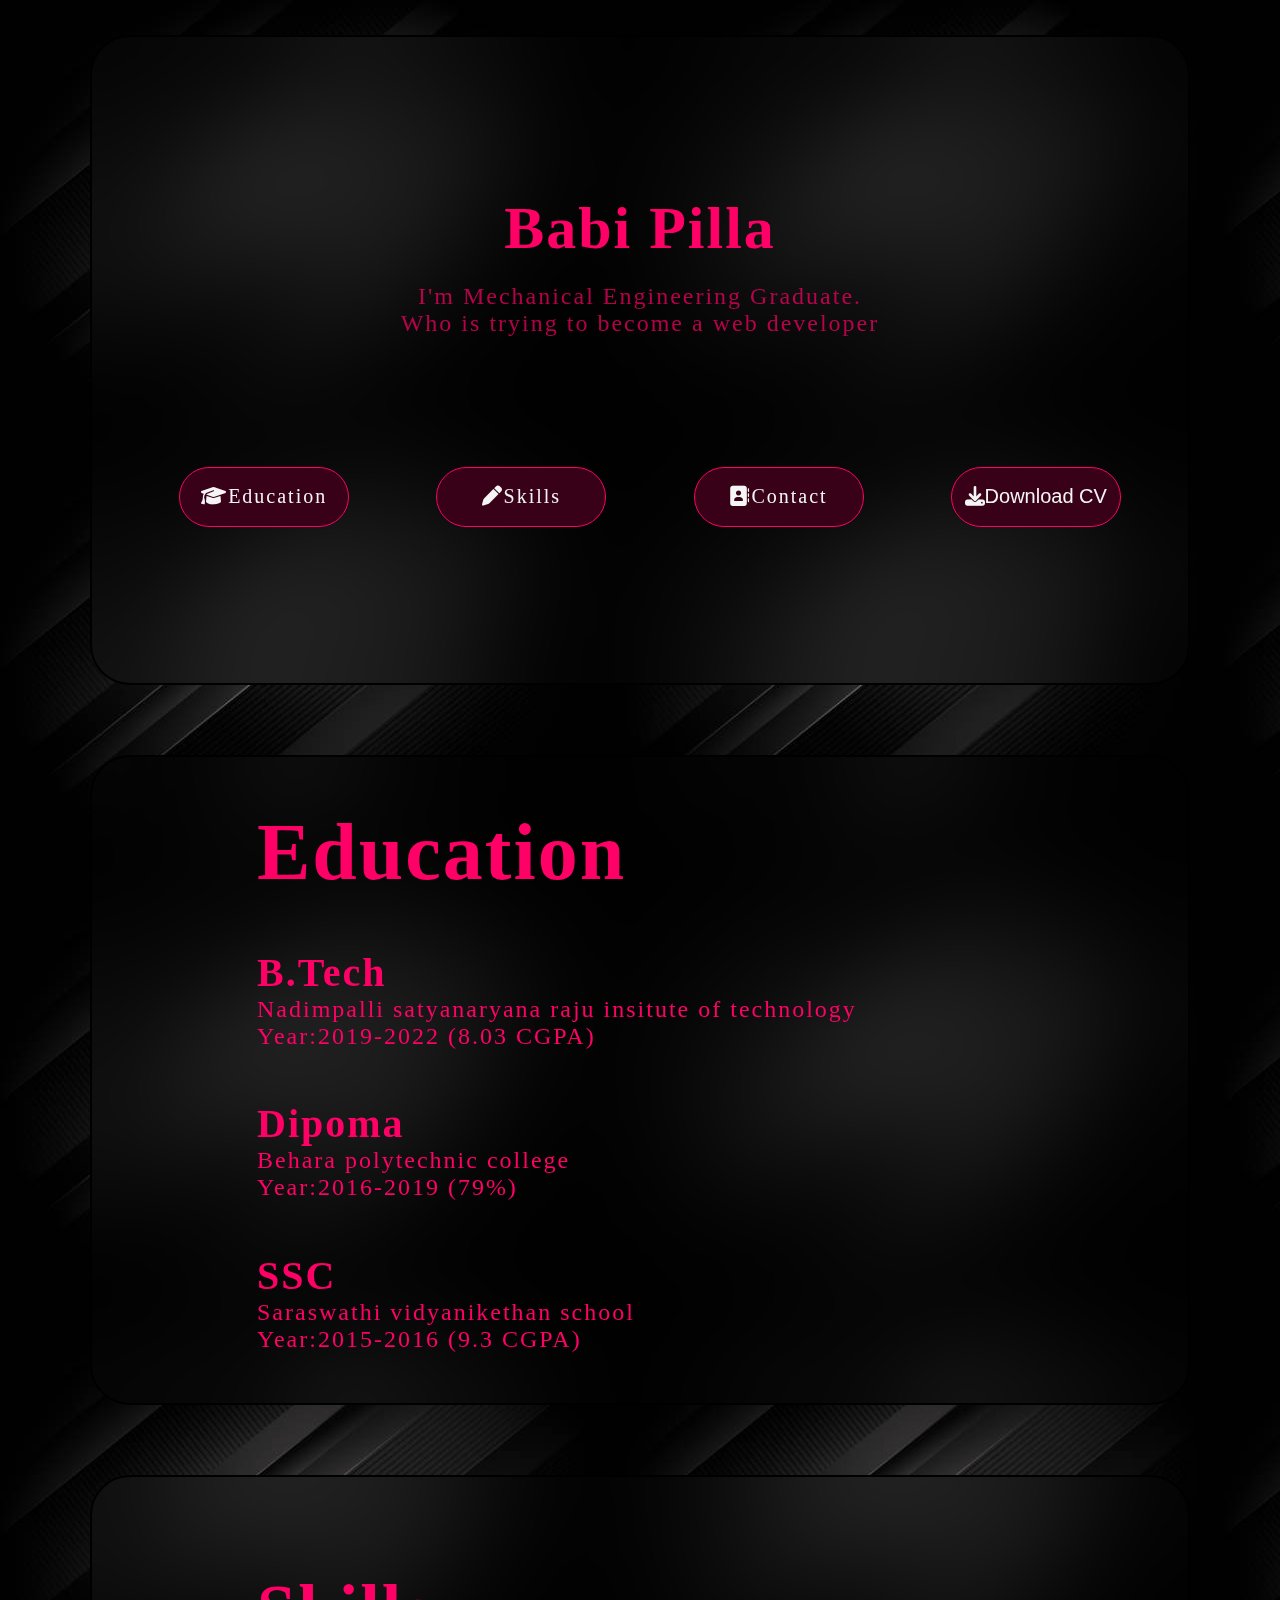
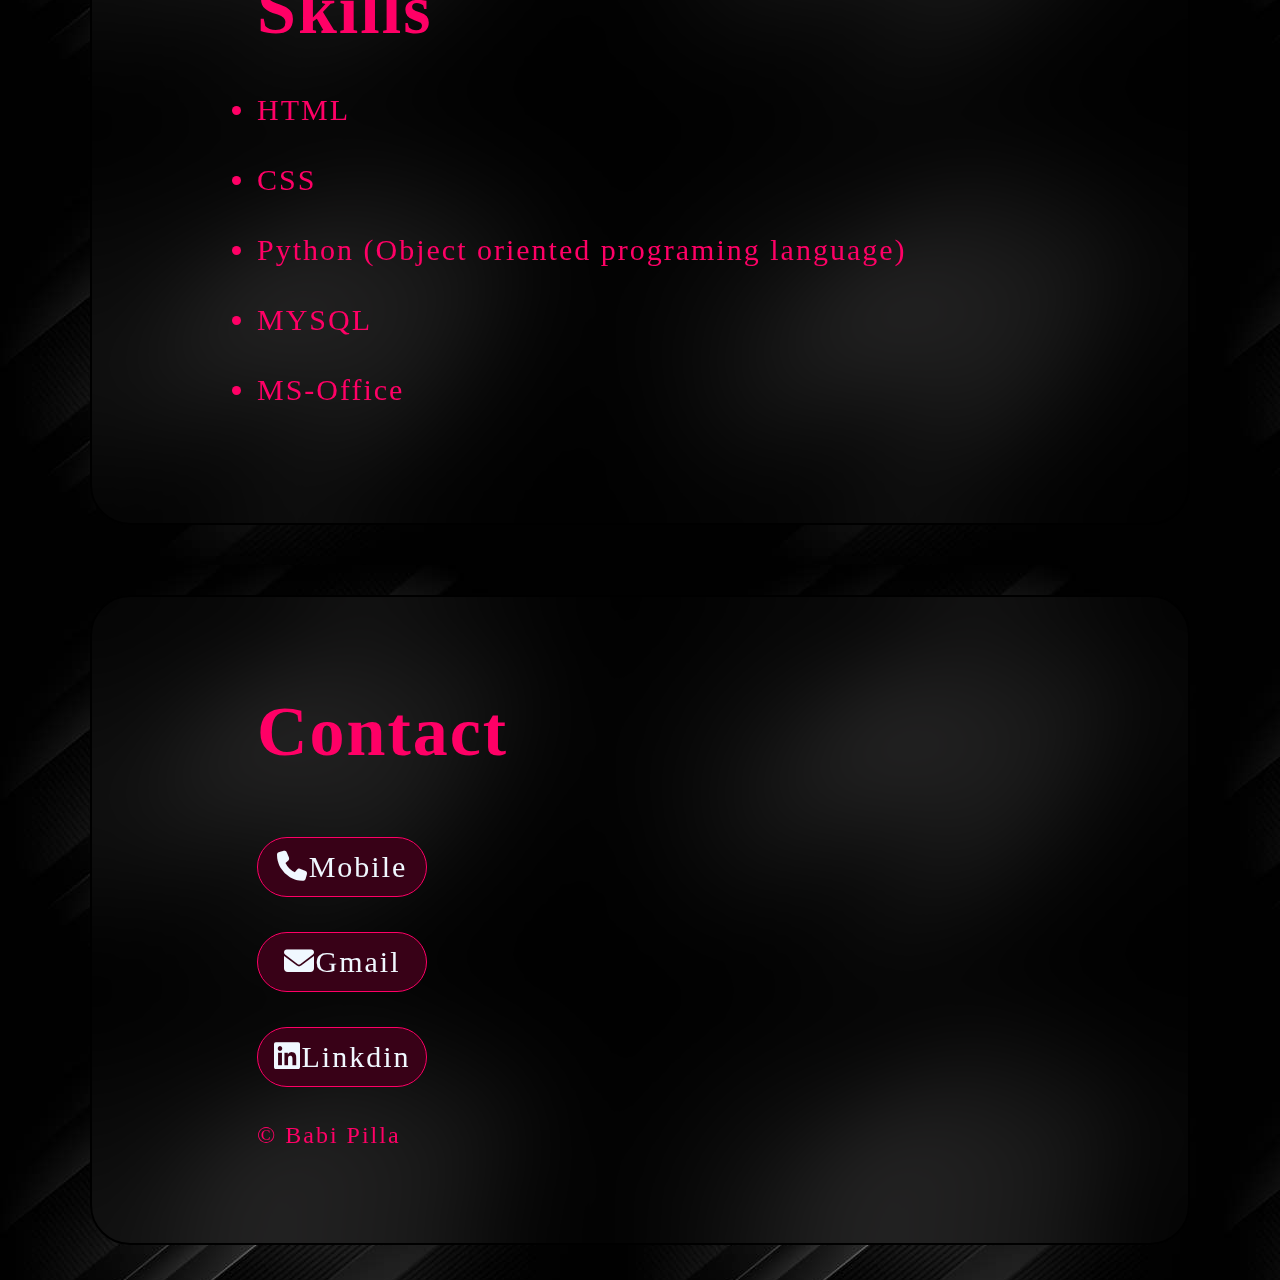
<file: index.html>
<!DOCTYPE html>
<html lang="en">
  <head>
    <meta charset="UTF-8" />
    <meta http-equiv="X-UA-Compatible" content="IE=edge" />
    <meta name="viewport" content="width=device-width, initial-scale=1.0" />
    <link rel="stylesheet" href="css portfolio.css" />
    <link
      rel="stylesheet"
      href="https://cdnjs.cloudflare.com/ajax/libs/font-awesome/6.4.0/css/all.min.css"
    />
    <title>portfolio</title>
  </head>

  <body>
    <section class="main box">
      <div>
        <h1>Babi Pilla</h1>
        <p>
          I'm Mechanical Engineering Graduate.<br />Who is trying to become a
          web developer
        </p>
        <nav>
          <ul>
            <li>
              <a href="#education"
                ><i class="fa-solid fa-graduation-cap"></i>Education</a
              >
            </li>
            <li>
              <a href="#skills"><i class="fa-solid fa-pen"></i>Skills</a>
            </li>
            <li>
              <a href="#contact"
                ><i class="fa-solid fa-address-book"></i>Contact</a
              >
            </li>
            <li>
              <button>
                <a href="Pilla_babi(Resume).pdf"
                  ><i class="fa-solid fa-download"></i>Download CV</a
                >
              </button>
            </li>
          </ul>
        </nav>
      </div>
    </section>
    <section id="education" class="education">
      <h2>Education</h2>
      <div class="div-1">
        <h3>B.Tech</h3>
        <p>
          Nadimpalli satyanaryana raju insitute of technology<br />
          Year:2019-2022 (8.03 CGPA)
        </p>
      </div>
      <div class="div-2">
        <h3>Dipoma</h3>
        <p>Behara polytechnic college <br />Year:2016-2019 (79%)</p>
      </div>
      <div class="div-3">
        <h3>SSC</h3>
        <p>
          Saraswathi vidyanikethan school<br />
          Year:2015-2016 (9.3 CGPA)
        </p>
      </div>
    </section>
    <section id="skills" class="skills">
      <div>
        <h2>Skills</h2>
        <ul>
          <li>HTML</li>
          <li>CSS</li>
          <li>Python (Object oriented programing language)</li>
          <li>MYSQL</li>
          <li>MS-Office</li>
        </ul>
      </div>
    </section>
    <section id="contact" class="contact">
      <div>
        <h2>Contact</h2>
        <ul>
          <li>
            <a class="a1" href="tel:8309294428"
              ><i class="fa-solid fa-phone"></i>Mobile</a
            >
          </li>
          <li>
            <a class="a2" href="mailto:babipilla2129@gamil.com"
              ><i class="fa-solid fa-envelope"></i>Gmail</a
            >
          </li>
          <li>
            <a
              class="a3"
              href="https://www.Linkedin.com/in/PILLA-BABI"
              target="_blank"
              ><i class="fa-brands fa-linkedin"></i>Linkdin</a
            >
          </li>
        </ul>

        <p>&copy; Babi Pilla</p>
      </div>
    </section>
  </body>
</html>
</file>
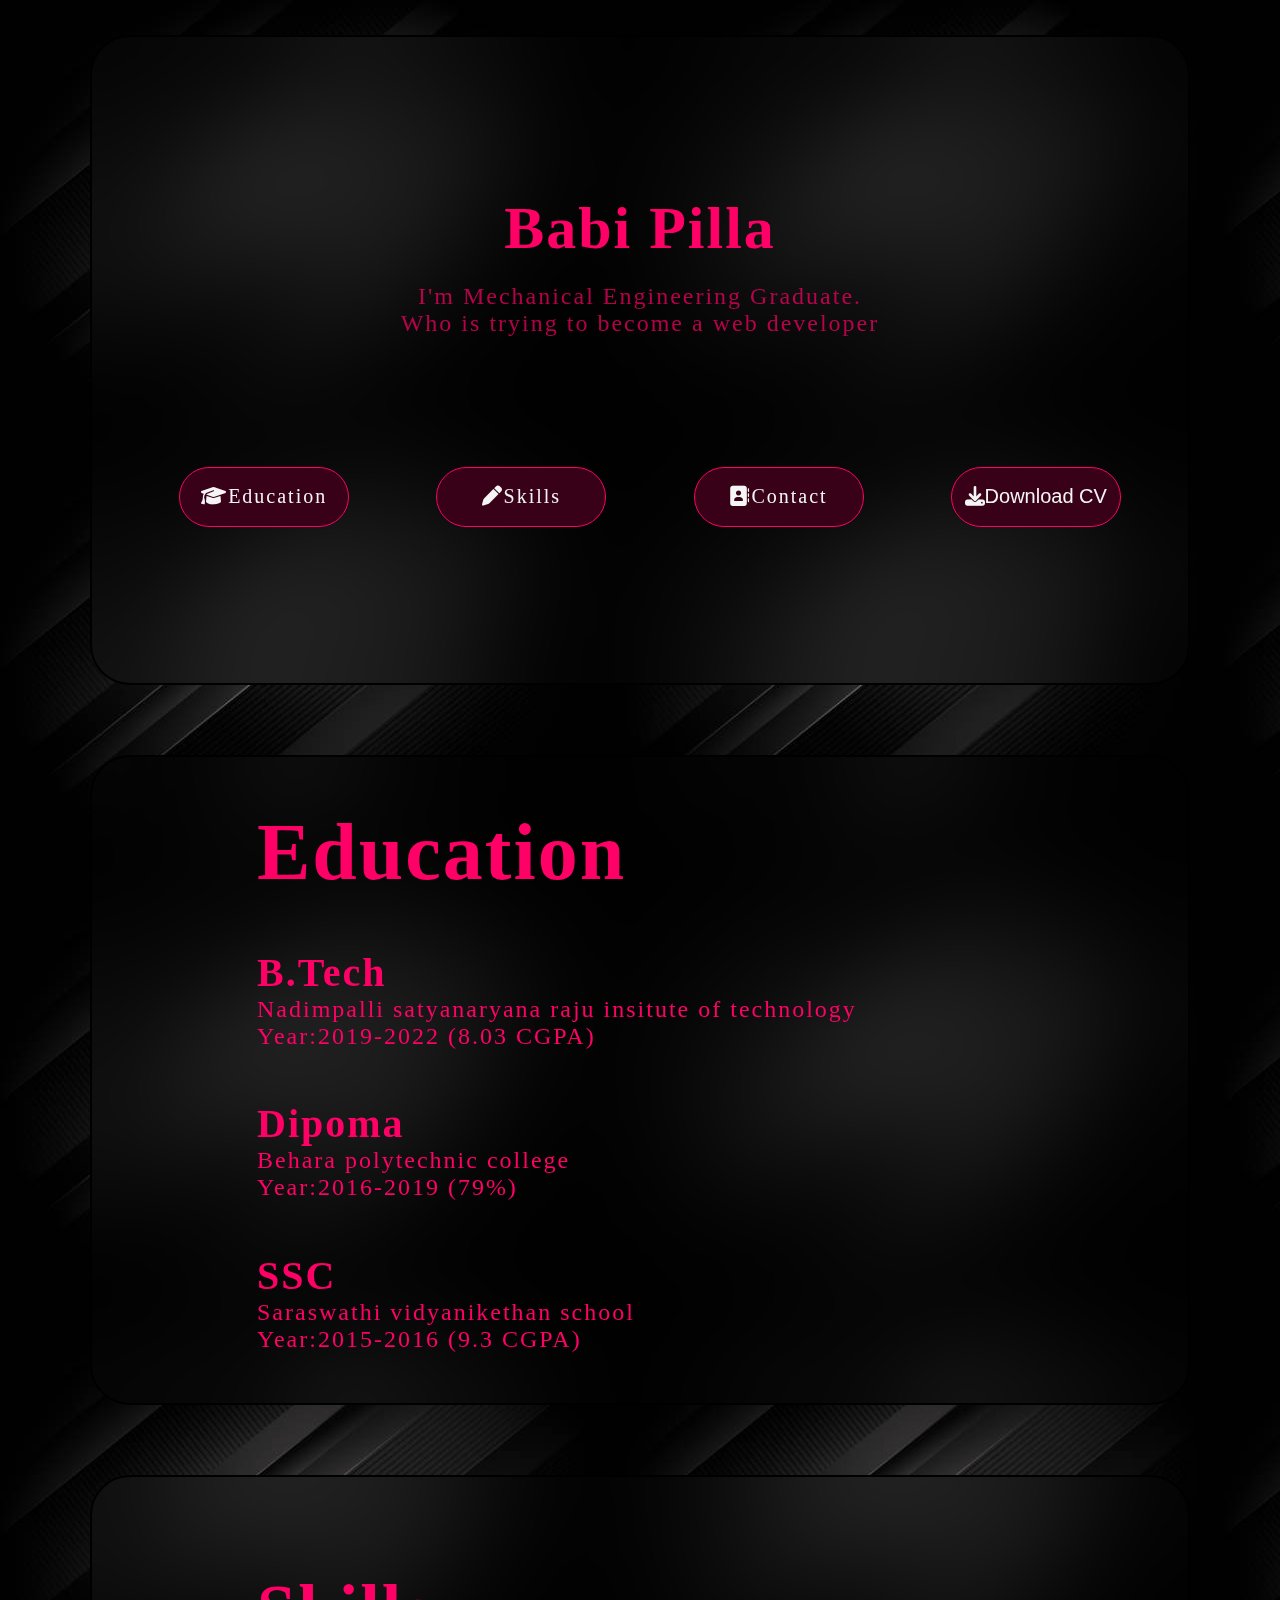
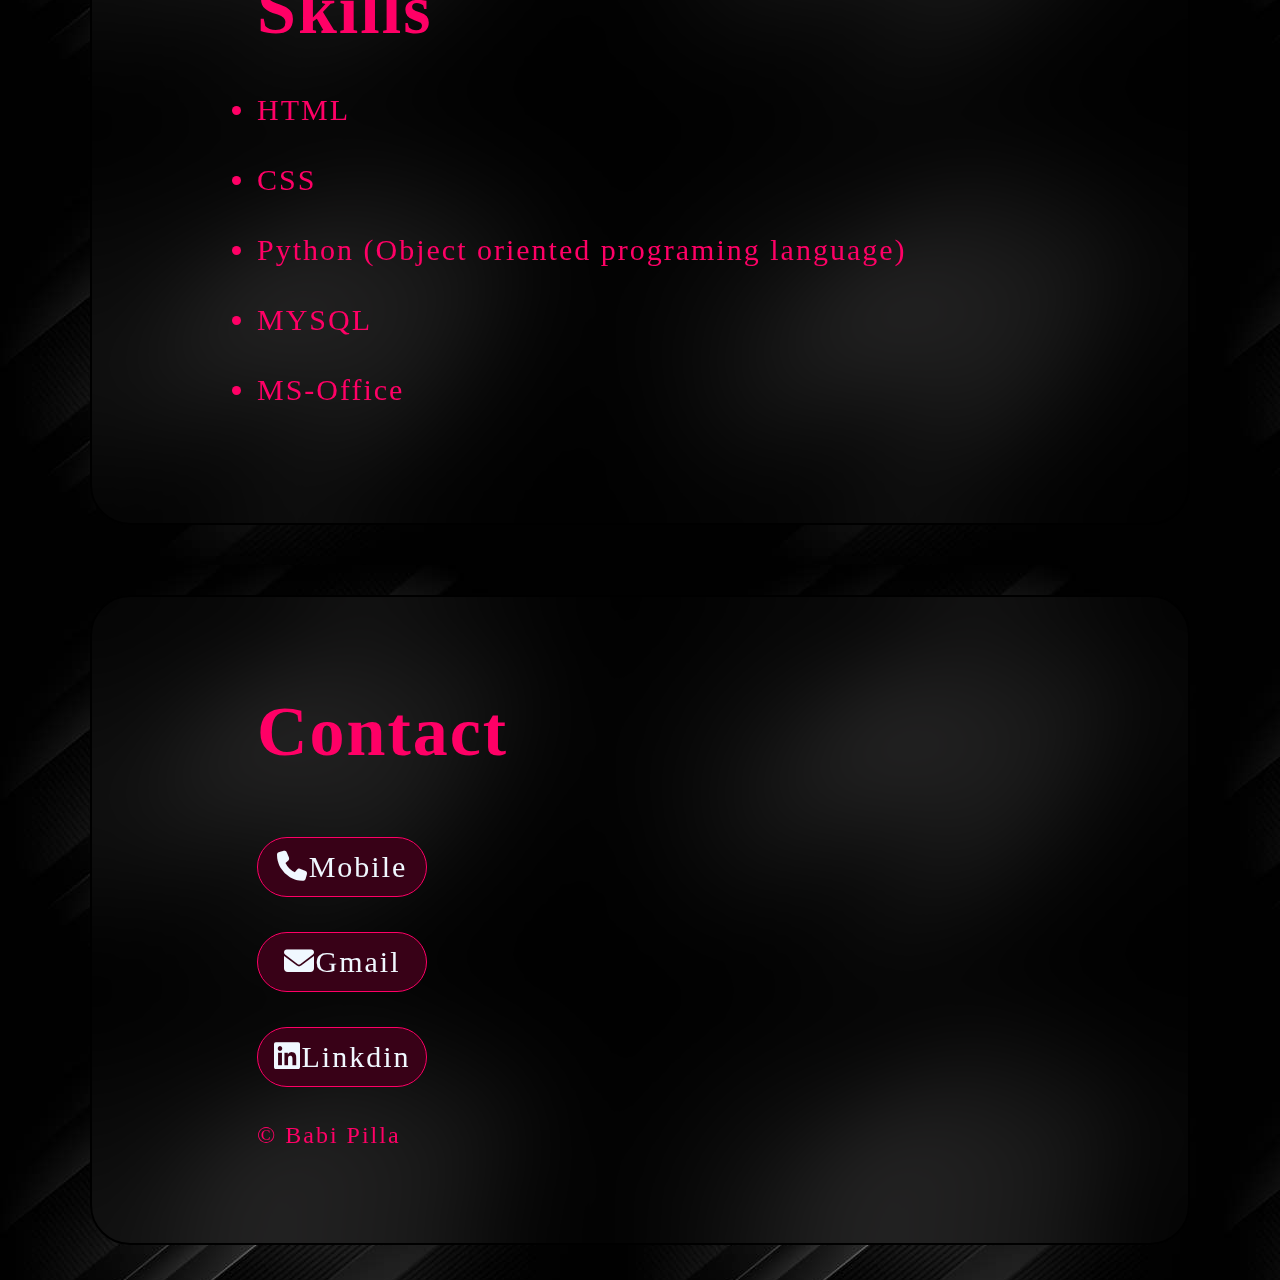
<file: index.html.html>
<!DOCTYPE html>
<html lang="en">
  <head>
    <meta charset="UTF-8" />
    <meta http-equiv="X-UA-Compatible" content="IE=edge" />
    <meta name="viewport" content="width=device-width, initial-scale=1.0" />
    <link rel="stylesheet" href="css portfolio.css" />
    <link
      rel="stylesheet"
      href="https://cdnjs.cloudflare.com/ajax/libs/font-awesome/6.4.0/css/all.min.css"
    />
    <title>portfolio</title>
  </head>

  <body>
    <section class="main box">
      <div>
        <h1>Babi Pilla</h1>
        <p>
          I'm Mechanical Engineering Graduate.<br />Who is trying to become a
          web developer
        </p>
        <nav>
          <ul>
            <li>
              <a href="#education"
                ><i class="fa-solid fa-graduation-cap"></i>Education</a
              >
            </li>
            <li>
              <a href="#skills"><i class="fa-solid fa-pen"></i>Skills</a>
            </li>
            <li>
              <a href="#contact"
                ><i class="fa-solid fa-address-book"></i>Contact</a
              >
            </li>
            <li>
              <button>
                <a href="babi resmue.pdf"
                  ><i class="fa-solid fa-download"></i>Download CV</a
                >
              </button>
            </li>
          </ul>
        </nav>
      </div>
    </section>
    <section id="education" class="education">
      <h2>Education</h2>
      <div class="div-1">
        <h3>B.Tech</h3>
        <p>
          Nadimpalli satyanaryana raju insitute of technology<br />
          Year:2019-2022 (8.03 CGPA)
        </p>
      </div>
      <div class="div-2">
        <h3>Dipoma</h3>
        <p>Behara polytechnic college <br />Year:2016-2019 (79%)</p>
      </div>
      <div class="div-3">
        <h3>SSC</h3>
        <p>
          Saraswathi vidyanikethan school<br />
          Year:2015-2016 (9.3 CGPA)
        </p>
      </div>
    </section>
    <section id="skills" class="skills">
      <div>
        <h2>Skills</h2>
        <ul>
          <li>HTML</li>
          <li>CSS</li>
          <li>Python (Object oriented programing language)</li>
          <li>MYSQL</li>
          <li>MS-Office</li>
        </ul>
      </div>
    </section>
    <section id="contact" class="contact">
      <div>
        <h2>Contact</h2>
        <ul>
          <li>
            <a class="a1" href="tel:8309294428"
              ><i class="fa-solid fa-phone"></i>Mobile</a
            >
          </li>
          <li>
            <a class="a2" href="mailto:babipilla2129@gamil.com"
              ><i class="fa-solid fa-envelope"></i>Gmail</a
            >
          </li>
          <li>
            <a
              class="a3"
              href="https://www.Linkedin.com/in/PILLA-BABI"
              target="_blank"
              ><i class="fa-brands fa-linkedin"></i>Linkdin</a
            >
          </li>
        </ul>

        <p>&copy; Babi Pilla</p>
      </div>
    </section>
  </body>
</html>
</file>
<file: css portfolio.css>
* {
  margin: 0;
  padding: 0;
  box-sizing: border-box;
}
html {
  scroll-behavior: smooth;
}
body {
  background-image: url(istockphoto-1294603953-612x612.jpg);
  display: grid;
  justify-content: center;
  letter-spacing: 2px;
}
section {
  width: 1100px;
  height: 650px;
  font-size: x-large;
  color: #ff0066;
  backdrop-filter: blur(50px);
  border: 2px solid black;
  border-radius: 40px;
  margin-top: 35px;
  margin-bottom: 35px;
  display: grid;
  align-items: center;
  animation-name: style;
  animation-duration: 2s;
}

section:hover {
  border: 1px solid aquamarine;
  box-shadow: -3px 5px 5px aqua;
}
/*== main box == */

.box h1 {
  font-size: 60px;
  text-align: center;
  padding-bottom: 20px;
  animation-name: style;
  animation-duration: 4s;
}
.box p {
  text-align: center;
  padding-bottom: 30px;
  opacity: 70%;
  animation-name: style;
  animation-duration: 3s;
}
.box ul {
  display: flex;
  justify-content: space-evenly;
  margin-top: 100px;
  list-style: none;
  animation-name: style;
  animation-duration: 2.5s;
}

.box button {
  border: none;
  outline: none;
  background: none;
}

.box li {
  width: 170px;
  height: 60px;
  background-color: #380117;
  border-radius: 30px;
  text-align: center;
  margin-left: 20px;
  border: 1px solid #ff0066;
  display: flex;
  align-items: center;
  justify-content: center;
}
.box a {
  color: whitesmoke;
  text-decoration-line: none;
  font-size: 20px;
}
.main li:hover {
  background-color: #ff0066;
  transform: translateY(-5px);
  border: 1px solid black;
  box-shadow: -3px 7px 6px rgb(5, 156, 210);
}

/* == education box == */

.education {
  display: grid;
  padding-top: 50px;
  padding-left: 15%;
}

.education h2 {
  font-size: 80px;
  padding-bottom: 50px;
}

.education h3 {
  font-size: 40px;
}

.education p {
  padding-bottom: 50px;
}

.education div:hover {
  color: aqua;
  font-size: 25px;
}

/* ==skills== */
.skills {
  font-size: 30px;
  line-height: 70px;
  padding-left: 15%;
}
.skills h2 {
  padding-bottom: 30px;
  font-size: 70px;
}

.skills li:hover {
  color: aqua;
  list-style: square;
  transform: translateX(12px);
  text-shadow: -2px 2px 5px #ff0066;
}

/* ==contact== */

.contact {
  display: flex;
  align-items: center;
  padding-left: 15%;
}

.contact h2 {
  font-size: 70px;
  padding-bottom: 30px;
}
.contact a {
  color: aliceblue;
  font-size: 30px;
  text-decoration: none;
}

.contact li {
  margin: 35px 0px;
  width: 170px;
  height: 60px;
  background-color: #380117;
  border-radius: 30px;
  list-style: none;
  text-align: center;
  display: flex;
  align-items: center;
  justify-content: center;
  border: 0.8px solid #ff0066;
}
.contact li:hover {
  background-color: #ff0066;
  transform: translateY(-5px);
  border: 1px solid black;
  box-shadow: -3px 7px 6px rgb(5, 156, 210);
}

@keyframes style {
  from {
    transform: translateX(-440px);
  }
  to {
    transform: translateX(center);
  }
}
</file>
